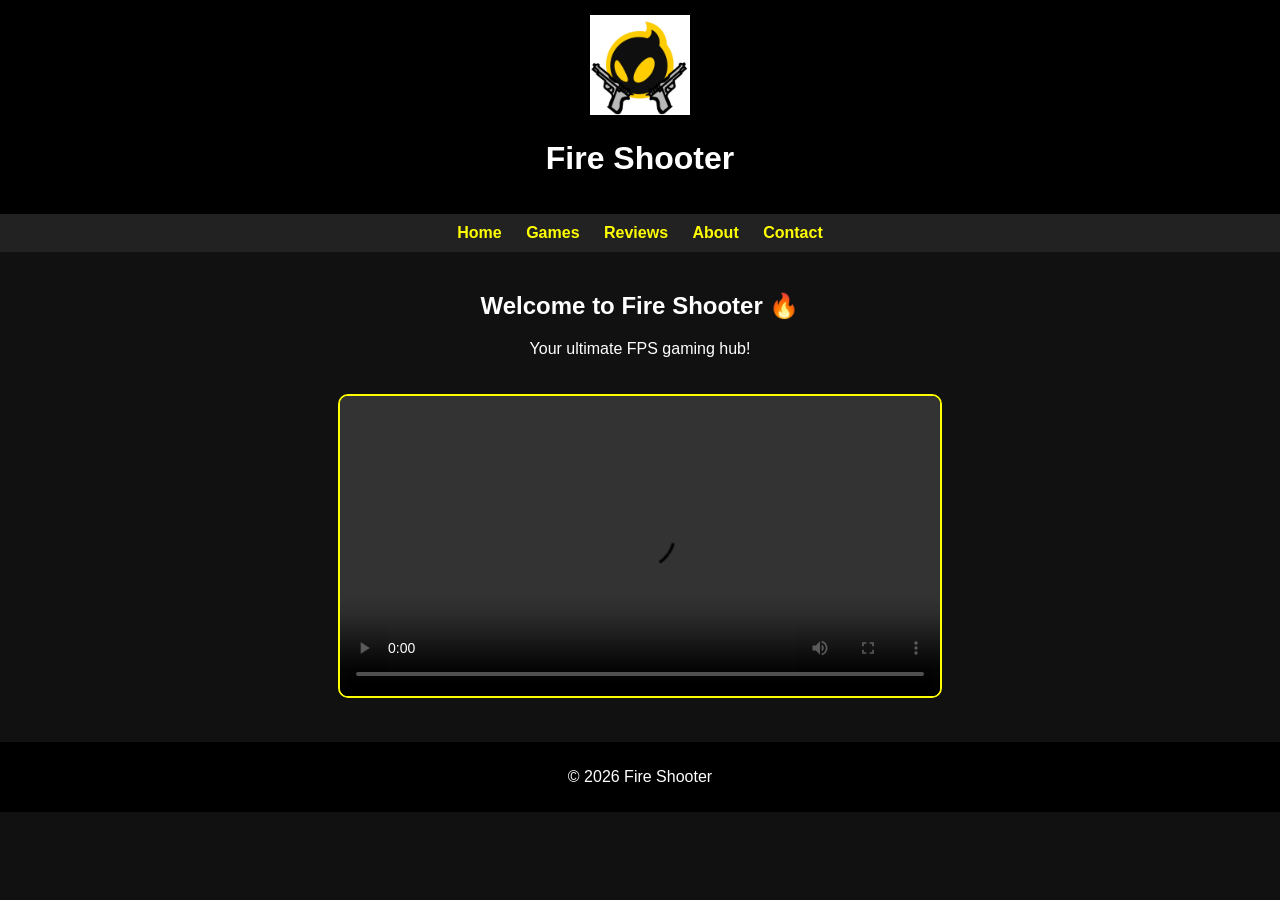
<file: index.html>
<!DOCTYPE html>
<html>
<head>
    <title>Fire Shooter</title>
    <link rel="stylesheet" href="fireshooter.css">
</head>
<body>

<header>
    <img src="logo.png" alt="Fire Shooter Logo">
    <h1>Fire Shooter</h1>
</header>

<nav>
    <a href="index.html">Home</a>
    <a href="fireshooter.html">Games</a>
    <a href="reviews.html">Reviews</a>
    <a href="about.html">About</a>
    <a href="contact.html">Contact</a>
</nav>

<section>
    <h2>Welcome to Fire Shooter 🔥</h2>
    <p>Your ultimate FPS gaming hub!</p>

   
    <video width="600" controls>
    <source src="valo.mp4" type="video/mp4">
    
  
</video>

</section>

<footer>
    <p>© 2026 Fire Shooter</p>
</footer>

</body>
</html>
</file>
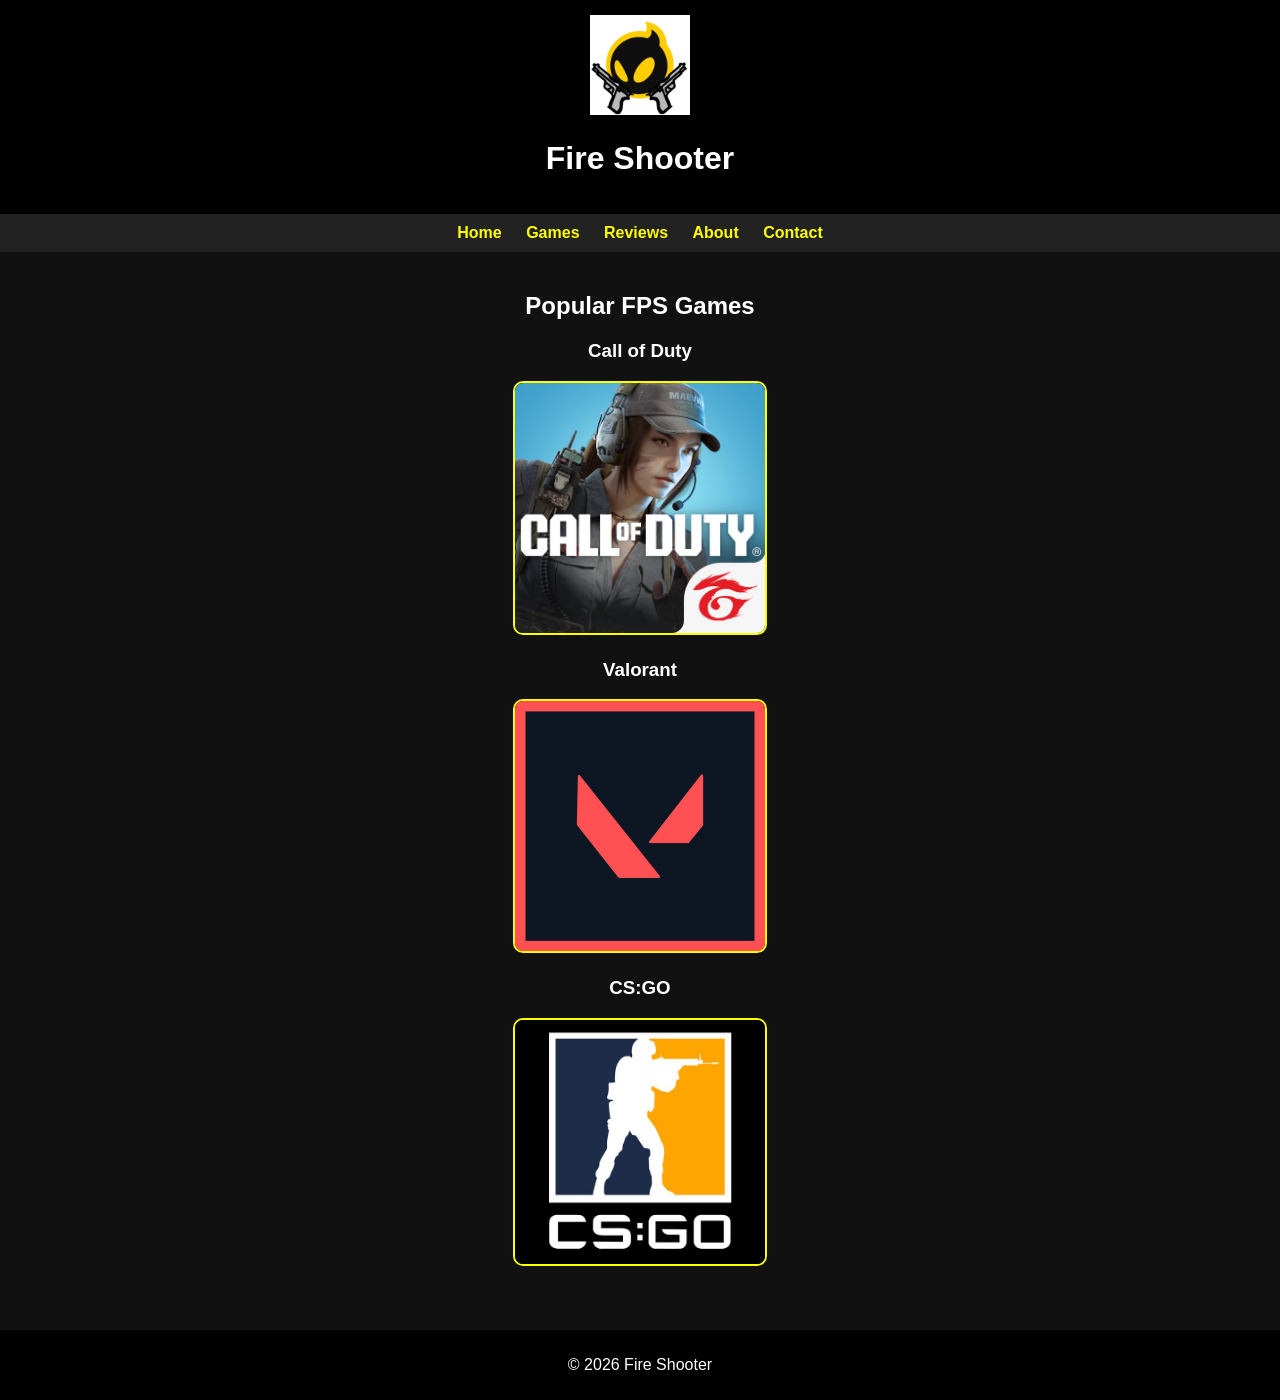
<file: fireshooter.html>
<!DOCTYPE html>
<html>
<head>
    <title>Games - Fire Shooter</title>
    <link rel="stylesheet" href="fireshooter.css">
</head>
<body>

<header>
    <img src="logo.png">
    <h1>Fire Shooter</h1>
</header>

<nav>
    <a href="index.html">Home</a>
    <a href="fireshooter.html">Games</a>
    <a href="reviews.html">Reviews</a>
    <a href="about.html">About</a>
    <a href="contact.html">Contact</a>
</nav>

<section>
    <h2>Popular FPS Games</h2>
    
    <div>
        <h3>Call of Duty</h3>
      <img src="cod.png" width="250">
    </div>

    <div>
        <h3>Valorant</h3>
      <img src="valorant.png" width="250">
    </div>

    <div>
        <h3>CS:GO</h3>
      <img src="csgo.png" width="250">
    </div>
    
    
</section>

<footer>
    <p>© 2026 Fire Shooter</p>
</footer>

</body>
</html>
</file>
<file: fireshooter.css>
body {
    margin: 0;
    font-family: Arial, sans-serif;
    background-color: #111;
    color: white;
}

header {
    background: black;
    padding: 15px;
    text-align: center;
}

header img {
    width: 100px;
}

nav {
    background: #222;
    padding: 10px;
    text-align: center;
}

nav a {
    color: yellow;
    margin: 10px;
    text-decoration: none;
    font-weight: bold;
}

nav a:hover {
    color: orange;
}

section {
    padding: 20px;
    text-align: center;
}

footer {
    background: black;
    padding: 10px;
    text-align: center;
    margin-top: 20px;
}

section div {
    margin: 20px;
}

section img {
    border-radius: 10px;
    border: 2px solid yellow;
}

video {
    margin-top: 20px;
    border: 2px solid yellow;
    border-radius: 10px;
}
</file>
